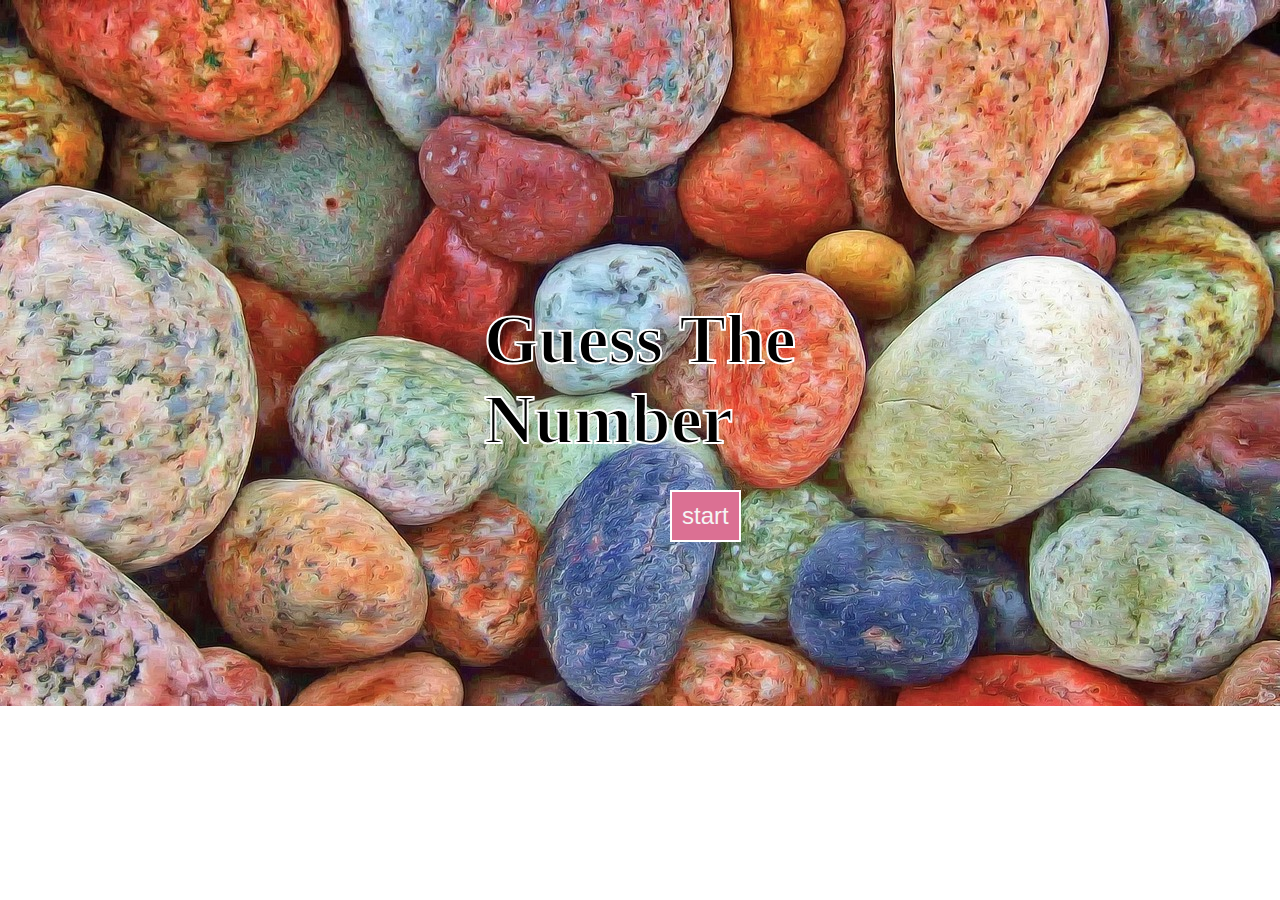
<file: index.html>
<!DOCTYPE html>
<html lang="en">
<head>
    <meta charset="UTF-8">
    <meta name="viewport" content="width=device-width, initial-scale=1.0">
    <title>Document</title>
    <link rel="stylesheet" href="style.css">
</head>
<body>
    <div id="bg">
        <h1>Guess The <br> Number</h1>
        <a href="./second.html" id="button"> <button  >start</button></a>
        <div id="displaytext"></div>
    </div>

    <script src="./script.js"></script>
</body>
</html>
</file>
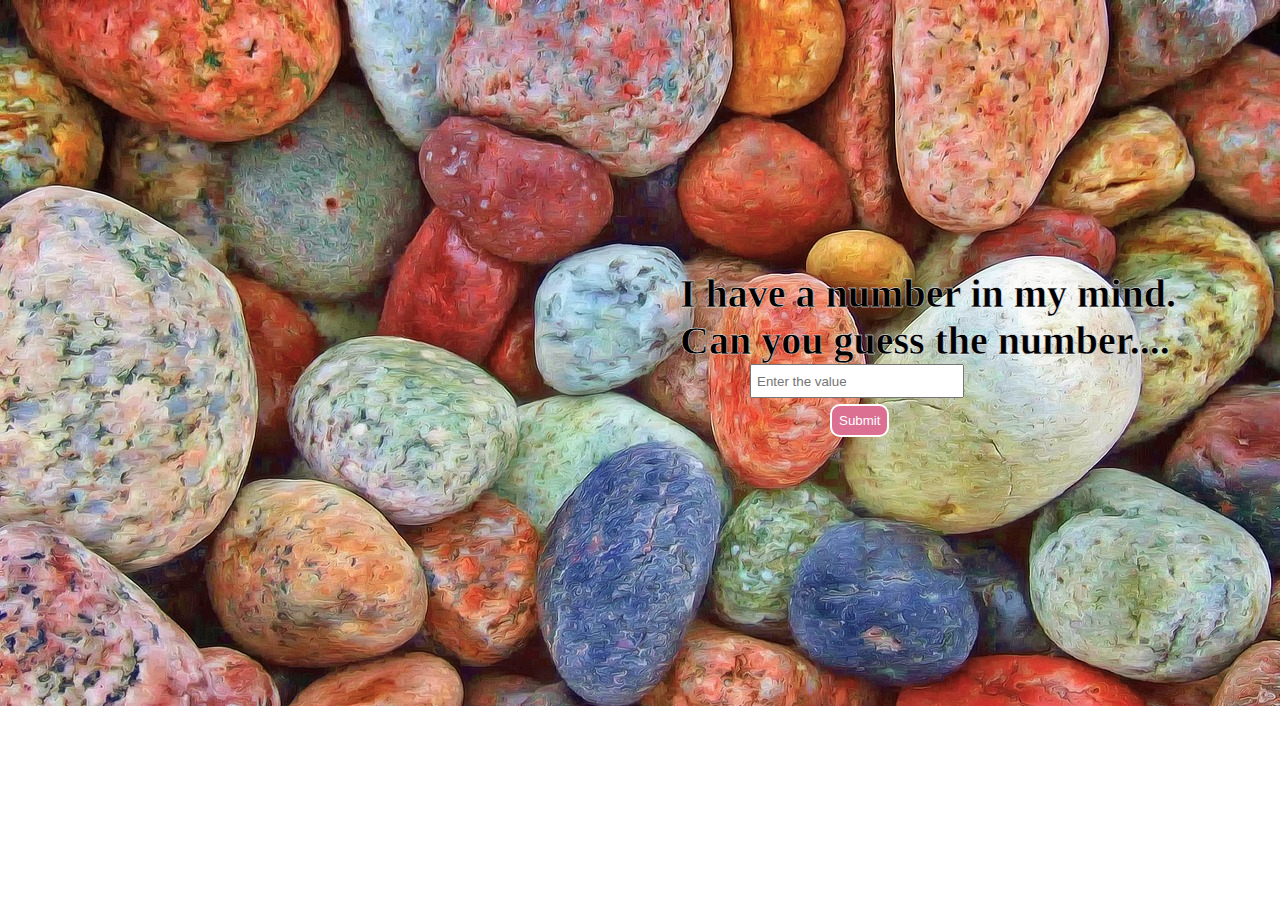
<file: second.html>
<!DOCTYPE html>
<html lang="en">
<head>
    <meta charset="UTF-8">
    <meta name="viewport" content="width=device-width, initial-scale=1.0">
    <title>Document</title>
    <link rel="stylesheet" href="style.css">
</head>
<body>
    <div class="bg">
        <div class="inner">
            <h1>I have a number in my mind. <br>Can you guess the number....</h1>
        <input type="text" placeholder= "Enter the value" id="inputBox" >
        <br>
        <button id="submit" onclick=" displayText()">Submit</button> 
        <br>
        <h4 id="displayText"></h4>
        </div>
    </div>

    <script src="script.js"></script>
</body>
</html>
</file>
<file: style.css>
*{
    padding: 0;
    margin: 0;
}
#bg{
    background-image: url(./stones-167089_1280.jpg);
    background-size: cover;
    height: 706px;
}

#bg h1{
   /* align-items: center; */
   color: black;
   font-family:cursive;
   display: flex;
   justify-content: center;
   /* background-color: aqua; */
   transform: translateY(300px);
   font-size: 70px;
   /* font-style: stroke; */
   -webkit-text-stroke-color: white;
   -webkit-text-stroke-width: 2px;

}
#button button{
    display: flex;
    justify-content: center;
    background-color: palevioletred;
    border: 2px solid white;
    margin-left: 670px;
    margin-top: 330px;
    padding: 10px;
    font-size: x-large;
    color: whitesmoke;

}
a{
    text-decoration: none;
}
.bg{
    background-image: url(./stones-167089_1280.jpg);
    background-size: cover;
    height: 706px;
    
}
.inner{
    transform:translatex(80vh ) translateY(30vh) ;
    color: black;
   font-family:cursive;
   
}
.inner h1{
    margin-left: -40px;
    font-size: 40px;
    -webkit-text-stroke-color: white;
    -webkit-text-stroke-width: 0.4px;

}
.inner input{
    color: black;
    margin-left: 30px;
    width: 200px;
    height: 20px;
    padding: 5px;
}
.inner button{
    margin:6px 110px;
    padding: 7px;
    background-color:palevioletred;
    border:2px solid white ;
    color: white;
    border-radius: 10px;
}
h4{
    font-size: 40px;
    -webkit-text-stroke-color: white;
    -webkit-text-stroke-width: 0.4px;

}
</file>
